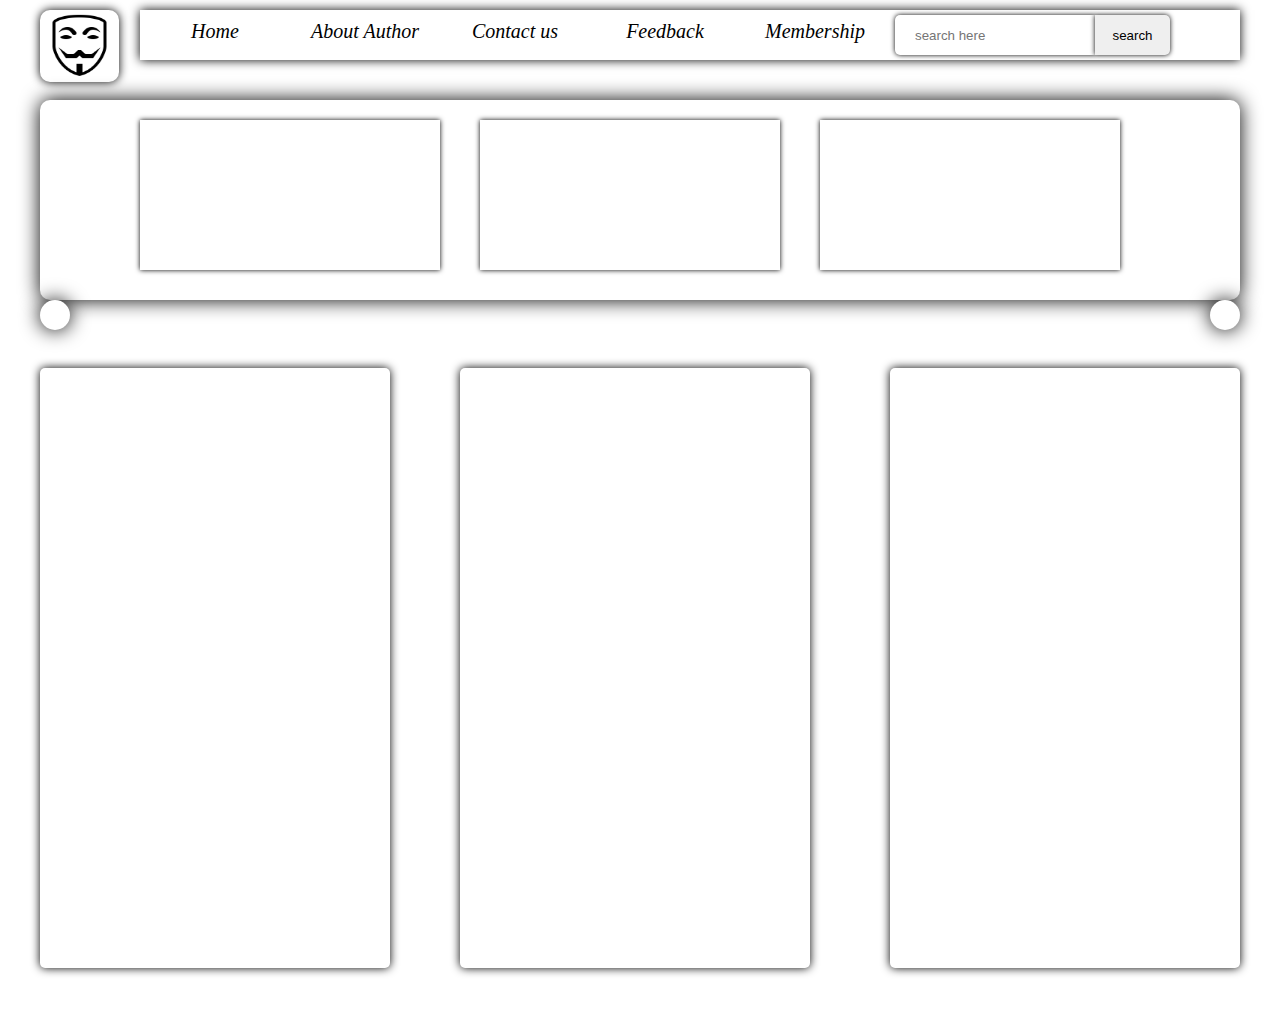
<file: index.htm>
<!doctype html 5>
<html>
    <head> <title>none</title>
        <meta charset="utf-8">
        <meta name="the website launch on net" content="this website will launch on air soon">
        
        <link rel="stylesheet" href="style/index.css" >
        <!-- this website`s style will be found in folder -->
            
    </head>
    <div>
    <header>
            <div id="nav">
                <div class="nav1">
                    <img src="img/an.png"/>
                <!--    <h1 id="hnav">None</h1> -->
                
                </div>
                        <div class="nav2">
                        <ul>
                            <li> <a href="#top" target="_blank">Home</a> </li>
                             <li> <a href="aboutauthor.htm" target="_blank">About Author  </a> </li>
                             <li> <a href="contact.htm" target="_blank">Contact us</a> </li>
                             <li> <a href="feedback.htm" target="_blank">Feedback</a> </li>
                             <li> <a href="data/member.htm" target="_blank">Membership</a> </li>
                            
                            
                            
                            
                            </ul>
            <form>
                <input type="search" placeholder="search here" action="http://google.com" method="get">
                <button>search</button>
                            </form>
                </div>
        </div>
    </header>
    
    </div>
     
<div id="below">
                        <div id="below1">
                             <div id="back">
                                <h1>
                                 Welcome to Hacking
                                 </h1>
                            </div>
                                </div>
    <div id="below2"></div>
    <div id="below3"></div>
    
    </div>
  
  <div id="ballwrapper">
    <div id="ball1"></div>
    <div id="ball2"></div>
      </div> 
    
   <br>
    <div id="items">
    <div id="left"></div>
    <div id="middle"></div>
    <div id="right"></div>
    </div>
</file>
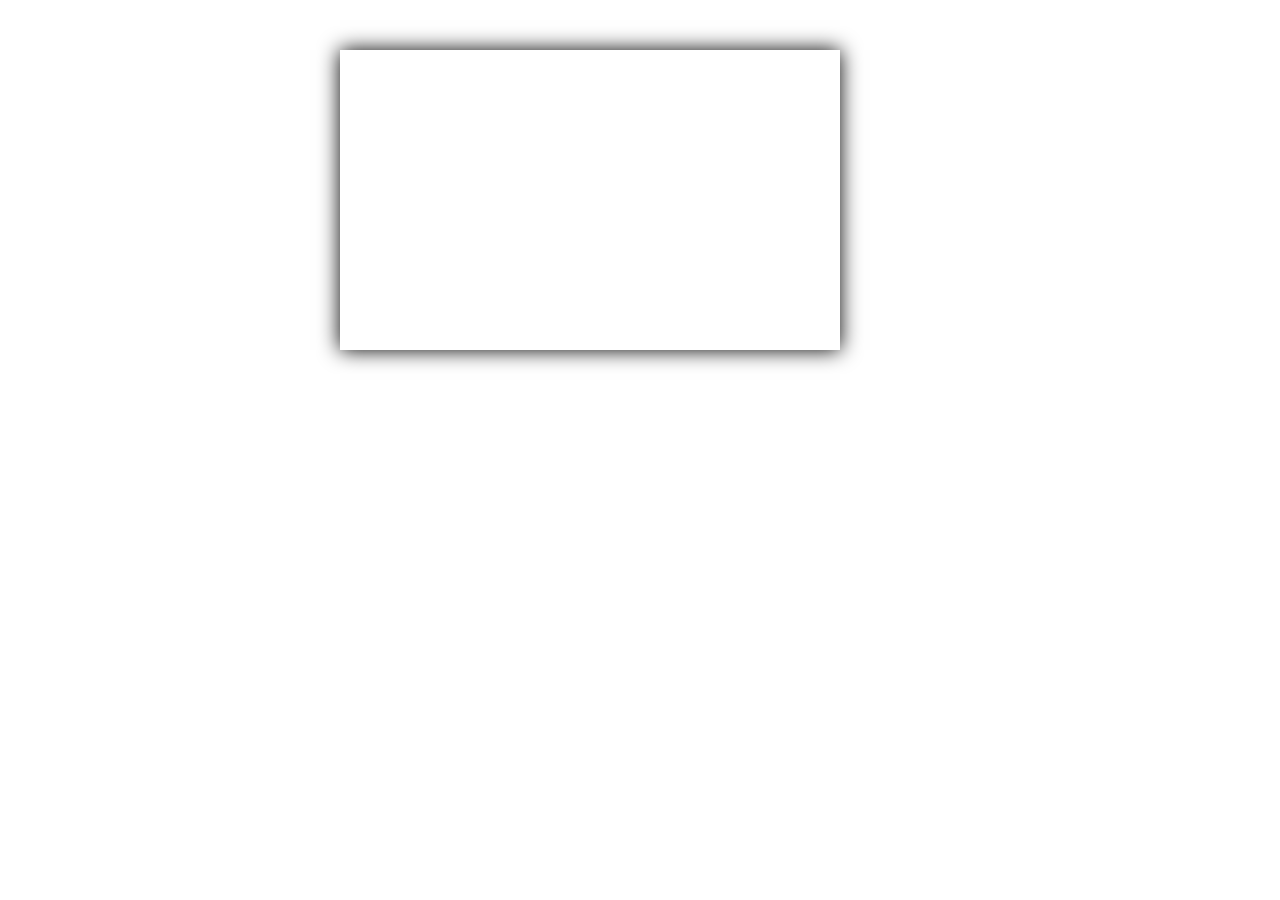
<file: data/about.htm>
<! doctype html>
    <html>
        <head>
                <title> About Author</title>
                <meta name="author" content="this page contain the authority">
                    
                <link rel="stylesheet" href="../style/author.css">
        </head>
        
            <body>
                    <div id="wrapper">
                
                
                     </div>
        
        
        
            </body>






    </html>
</file>
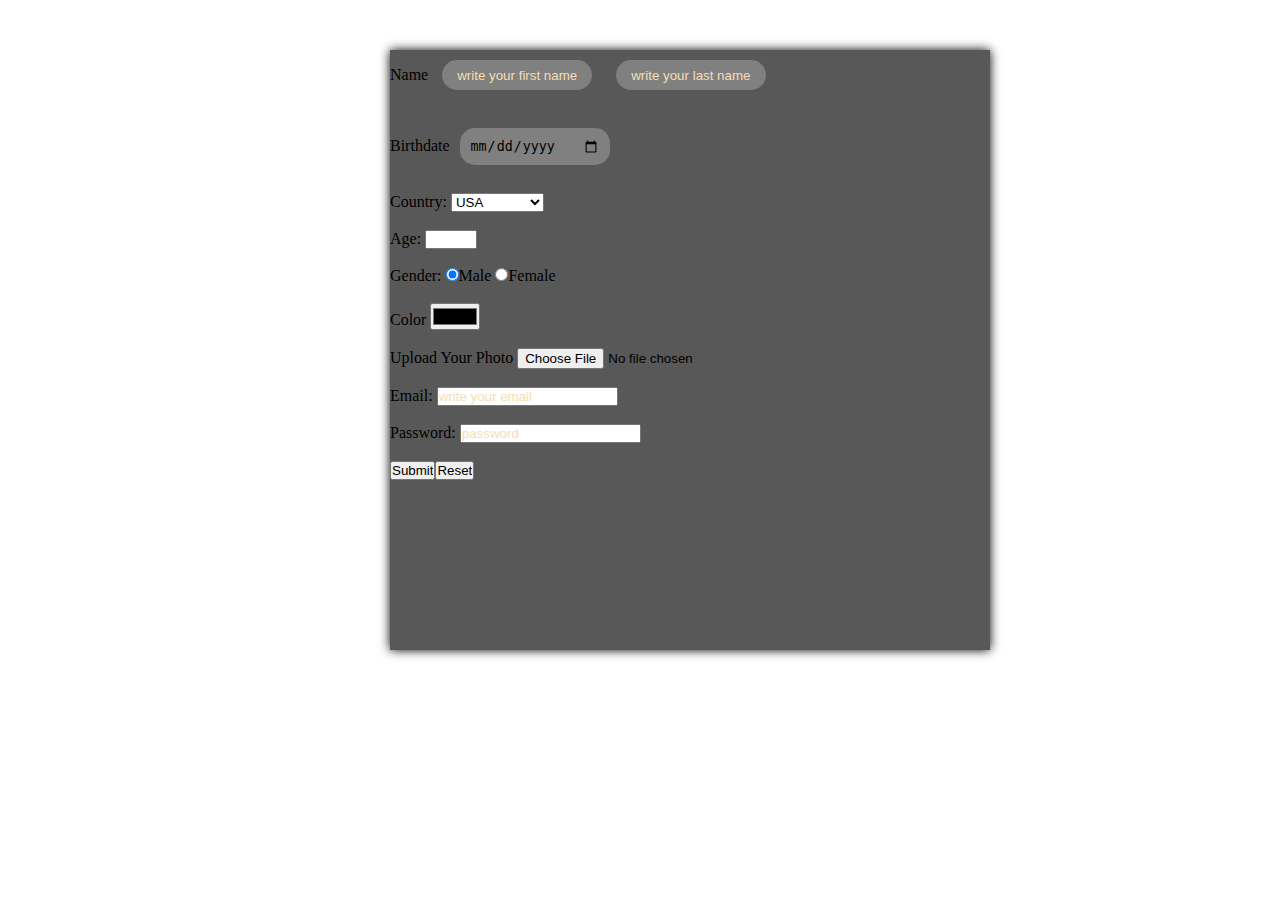
<file: data/member.htm>
<!doctype html 5>
<html>
        <head>
    <title> 
        Membership Page
            
            </title>
            <meta name ="login and creat membership page" content="this page contain the page author">
            <link rel="stylesheet" href="../style/member.css">
    </head>
    <body>
    <div id="creatorform">
                   <form><p>
   Name <input type="text_first" name="first_name "placeholder="write your first name">
                       <input type="text_last" name="last_name" placeholder="write your last name">
                        <br><br>
                       Birthdate<input type="date"><br>
                       <br>
                      Country: <select><br><br>
                                                        <option>USA</option>
                                                      <option>Bangladesh</option>
                                                      <option>Nepal</option>
                                                      <option>Pakistan</option>



                       </select><br><br>
                       Age:
                       <input type="number" min="18" max="80"><br>
                       <br>
                             Gender:
                       <input type="radio" name="gender"  value="man" checked >Male
                       <input type="radio" name="gender" value="woman">Female
                       
                       <br>
                       <br>
                       Color 
                       <input type="color"><br><br>
                       Upload Your Photo
                       <input type="file"><br><br>
                       Email:
                       <input type="email" placeholder="write your email"><br><br>
                       Password:
                       <input type="password" placeholder="password">
                       <br><br>
                       <input type="submit"><input type="reset">
                       
                       
                             
        </p> 
        </form>
        
        </div>
         
    
    
    </body>

</html>
</file>
<file: style/index.css>
*{
margin:0;
padding:0;

}

header{
                        width:100%;
                            height:70px;
                        background: white;
}

#nav
{
    width:1200px;               margin:0 auto;
    height: 70px;               padding: 0;
    background: white;          margin-top: 10px;

  
    
 
}

.nav1
{
               width: 100px;                 
                height: 70px;       
                float: left;

}
img
{
    width:75px;                    padding: 2px;         box-shadow: 0px 0px 10px; 
    height: 68px;                  float: left;             border-radius: 10px;
    animation: img 1s linear infinite;
    
    
 
    
    
}

@keyframes img{
    0%{
        box-shadow: 0px 0px 10px;
    }
    100%{
        box-shadow: 0px 0px 20px;
    }
}
#hnav
{
    color:beige;
    float:right;
}
.nav2
{
            width: 1100px;          box-shadow: 0px 0px 10px; 
            height: 50px;           float: right;

    

    
}

ul
{

                margin:0;           list-style-type: none;                     
                padding: 0;         font-size: 20px;            font-style: italic;
                color:black;        font-family:Times New Roman ;


   
    
            
}
ul li
            {

                float: left;
                width:150px;       height:40px;
                margin-top:10px;   text-align: center;




            }

ul li a
{
    
  text-decoration: none;  
    color:black;
    display: block;
    
}

ul li a:hover
{
    color:black;
    
    
}
ul li:hover 
{
    border-bottom: 3px solid red;
    color:black;
 text-shadow:1px 3px 10px black;        -webkit-text-shadow:1px 3px 10px black;
    
}

ul li:hover a
{
    color: black;
    font-weight:bold;
   
    
}
form
{
    margin-left: 40px;
}
input[type]
{
    width:200px;
    height:10px;
    padding:20px;
    margin-left:20px;
    border-top-left-radius: 5px;            -webkit-   border-top-left-radius: 5px;
    border-bottom-left-radius: 5px;         -webkit-   border-bottom-left-radius: 5px;
    margin:5px;
    border:none;
    box-shadow: 0px 0px 5px;
    transition: .5s ease;
    
    
}
input[type]:hover{
    width:250px;
    box-shadow: 0px 0px 15px;
    color:blue;
      border-top-left-radius: 10px;           -webkit-      border-top-left-radius: 10px;
                                               -webkit-     border-bottom-left-radius: 10px;
    border-bottom-left-radius: 10px;
    
}
button
{
    width:75px;
    height:40px;
    padding:5px;                            transition: .5s ease;
    margin-left:-9px; border-bottom-right-radius: 5px;          -webkit-        border-bottom-right-radius: 5px;
    border-top-right-radius: 5px;                              -webkit-         border-top-right-radius: 5px;
    border:none; box-shadow: 0px 0px 5px;   
    
}
button:hover
{
    box-shadow: 0px 0px 10px blue;
    border-bottom-right-radius: 10px; border-top-right-radius: 10px;
    
}

#below
{
    width:1200px;   height:200px;      border:none; 
  margin:0 auto;    padding: 0;         margin-top:20px;
    box-shadow: 0px 0px 20px ;          -webkit-box-shadow:0px 0px 20px;
    border-radius: 10px;
    
}

#below1
{
    width:300px; height:150px;  border:none;    
    float:left;     box-shadow: 0px 0px 5px;    -webkit-box-shadow:0px 0px 5px;
    margin: 20px; margin-left:100px;            transition:.3s ease;
}
#below2{
    width:300px; height:150px;  border:none;    
     float:left;    box-shadow: 0px 0px 5px;    -webkit-box-shadow:0px 0px 5px;
    margin: 20px;                               transition:.3s ease;
}

#below3
{
    width:300px; height:150px;  border:none;    
    float:left;     box-shadow: 0px 0px 5px;    -webkit-box-shadow:0px 0px 5px;
    margin: 20px;                                  transition:.3s ease;
}
#back{
    width:0px;
    height: 150px;
    background-color: black;
    overflow: hidden;
    display: flex;
    transition: .7s ease; 
}
#below1:hover #back{
    width: 300px;
    
}
h1{
    color: white;               border: 3px solid white;
  overflow: hidden;                           transform: translate(50px , 50px);
    justify-content: center;                        font-size: 20px;
    align-items: center;position: absolute;                   padding: 5px ;
  
    
   
    
    
}




#below1:hover
{
    box-shadow: 0px 0px 40px;               -webkit-box-shadow:0px 0px 40px;
}

#below2:hover
{
    box-shadow: 0px 0px 40px;               -webkit-box-shadow:0px 0px 40px;
}

#below3:hover
{
    box-shadow: 0px 0px 40px;               -webkit-box-shadow:0px 0px 40px;
}


#ballwrapper
{
    width:1200px;       height:50px;  margin:20px;  margin:0 auto;
    padding: 0 ;   position: relative;
}
#ball1
{
    width:30px;     height:30px;    background: white;        float:left; position: relative;
    border-radius: 50%;          box-shadow: 0px 0px 20px;  animation:ball 2s infinite;
    animation-direction: alternate;
}

#ball2
{
    width:30px;     height:30px;    background: white;        float:right;    position: relative;
    border-radius: 50%;          box-shadow: 0px 0px 20px;  animation:ball2 2s infinite;
    animation-direction: alternate;
}
@keyframes ball{
    0%{
        left:0px;
        
        
    }
    50%{
        left:300px;
        box-shadow: 0px 0px 35px;
            
            
        
    }
    100%{
        left:600px;
        box-shadow: 0px 10px 50px black;
    }
    
    
}
@keyframes ball2{
    0%{
        right:0px;
        
    }
    50%{
        right:300px;
        box-shadow: 0px 0px 35px;
    }
    100%{
        right:600px;
        box-shadow: 0px 10px 50px black;
    }
}
#items{
    margin:0 auto;
    padding: 0;         width:1200px;
                height:650px;
}
#left{
    width:350px;            float: left;
    height: 600px;              border-radius: 5px;
    box-shadow: 0px 0px 10px;       transition: .3s ease;
    
        
}
#middle{
    width:350px;            float: left;
    height: 600px;          margin-left: 70px;
    box-shadow: 0px 0px 10px;   border-radius: 5px;     transition: .3s ease;
    
        
}
#right{
    width:350px;            float: right;
    height: 600px;          border-radius: 5px;
    box-shadow: 0px 0px 10px;       transition: .3s ease;
    
        
}

#left:hover
{
    box-shadow: 0px 0px 30px;
}
#middle:hover
{
    box-shadow: 0px 0px 30px;
}
#right:hover
{
    box-shadow: 0px 0px 30px;
}
</file>
<file: style/author.css>
*{
    margin:0 auto;
    padding:0;
}
#wrapper
{
    margin: auto;
    padding: 0;
    width:500px;
    height:300px;       background: white;      box-shadow: 0px 0px 20px;  
    transform: translate(-50px,50px);
}
</file>
<file: style/member.css>
*{
    
        padding: 0; margin: 0 auto;
    
}
body
{
    background: white;
}
#creatorform{
    margin:0 auto;      padding: 0;     width:600px;    height:600px;   
    background: #585858;        box-shadow: 0px 0px 10px;   transform: translate(50px ,50px);
    margin-bottom: 50px;        
}
input[type="text_first"]
{
    width: 150px;       height:30px;    background: gray;   border-radius: 15px;
        margin:10px;    padding: 15px;         border:none;
}
::placeholder{
    color:wheat;
}
input[type="text_last"]
{
    width: 150px;       height:30px;    background: gray;   border-radius: 15px;
        margin:10px;    padding: 15px;         border:none;
}
input[type="date"]
{
    width: 150px;   height: auto;   background: gray;   border-radius: 15px;    margin: 10px;   padding: 10px;  
    border: none;
}
option{
    width:100px;    height:20px;    border-radius: 15px;
}
</file>
